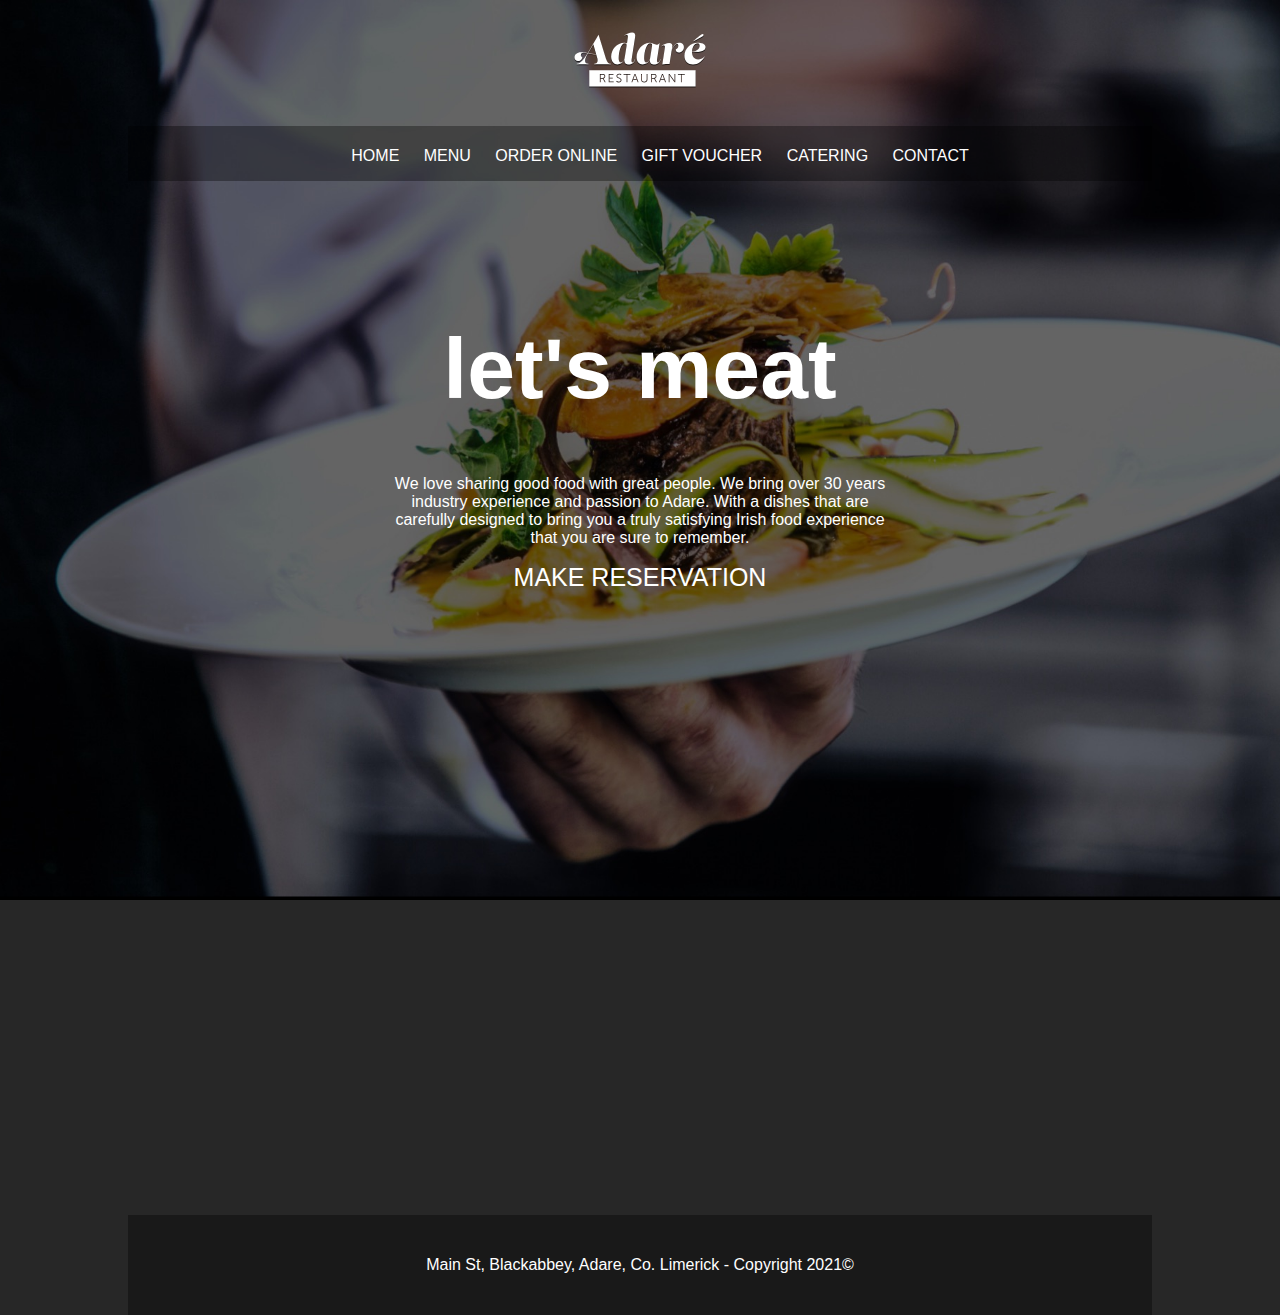
<file: index.html>
<!DOCTYPE html>
<html lang="en">
<head>
    <meta charset="UTF-8">
    <meta http-equiv="X-UA-Compatible" content="IE=edge">
    <meta name="viewport" content="width=device-width, initial-scale=1.0">
    <title>project1</title>
    <link rel="stylesheet" href="style.css">
 </head>
 <body>
       <div class="container">
       <header>
       <img src="./image/logo-adare-restaurant.png" alt="">
       </header>

       <nav>
       <ul>
             <li>
                  <a href="./HOME.html">HOME</a>
             </li>
             <li>
                   <a href="./MENU.html">MENU</a>
            </li>
             <li>
                  <a href="./ORDER ONLINE.html">ORDER ONLINE</a>
             </li>
             <li>
                  <a href="./GIFT VOUCHER.html">GIFT VOUCHER</a>
             </li>
             <li>
                  <a href="./CATERING.html">CATERING</a>
             </li>
             <li>
                  <a href="./CONTACT.html">CONTACT</a>
             </li>
              </ul>
              </nav>
       
             <main>
             <h1>let's meat</h1>
             <p>We love sharing good food with great people. We bring over 30 years industry experience and passion to Adare. With a dishes that are carefully designed to bring you a truly satisfying Irish food experience that you are sure to remember. </p>
             <a href="mailto:abduqodirabdukarimov2006@gamil.com?Subject=reservation">Make reservation</a>
             </main>

       <section>
            <iframe src="https://www.google.com/maps/embed?pb=!1m18!1m12!1m3!1d10498.157694424186!2d2.318271069775381!3d48.866992499999995!2m3!1f0!2f0!3f0!3m2!1i1024!2i768!4f13.1!3m3!1m2!1s0x47e66e3272ceab13%3A0x50c5f5811aada7d8!2sSur%20Mesure%20par%20Thierry%20Marx!5e0!3m2!1sru!2sus!4v1637850306361!5m2!1sru!2sus" width="100%" height="550" style="border:0;" allowfullscreen="" loading="lazy"></iframe>
       </section>
       <footer>
             <p>Main St, Blackabbey, Adare, Co. Limerick - Copyright 2021© </p>
       </footer>
       </div> 
 </body>
 </html>
</file>
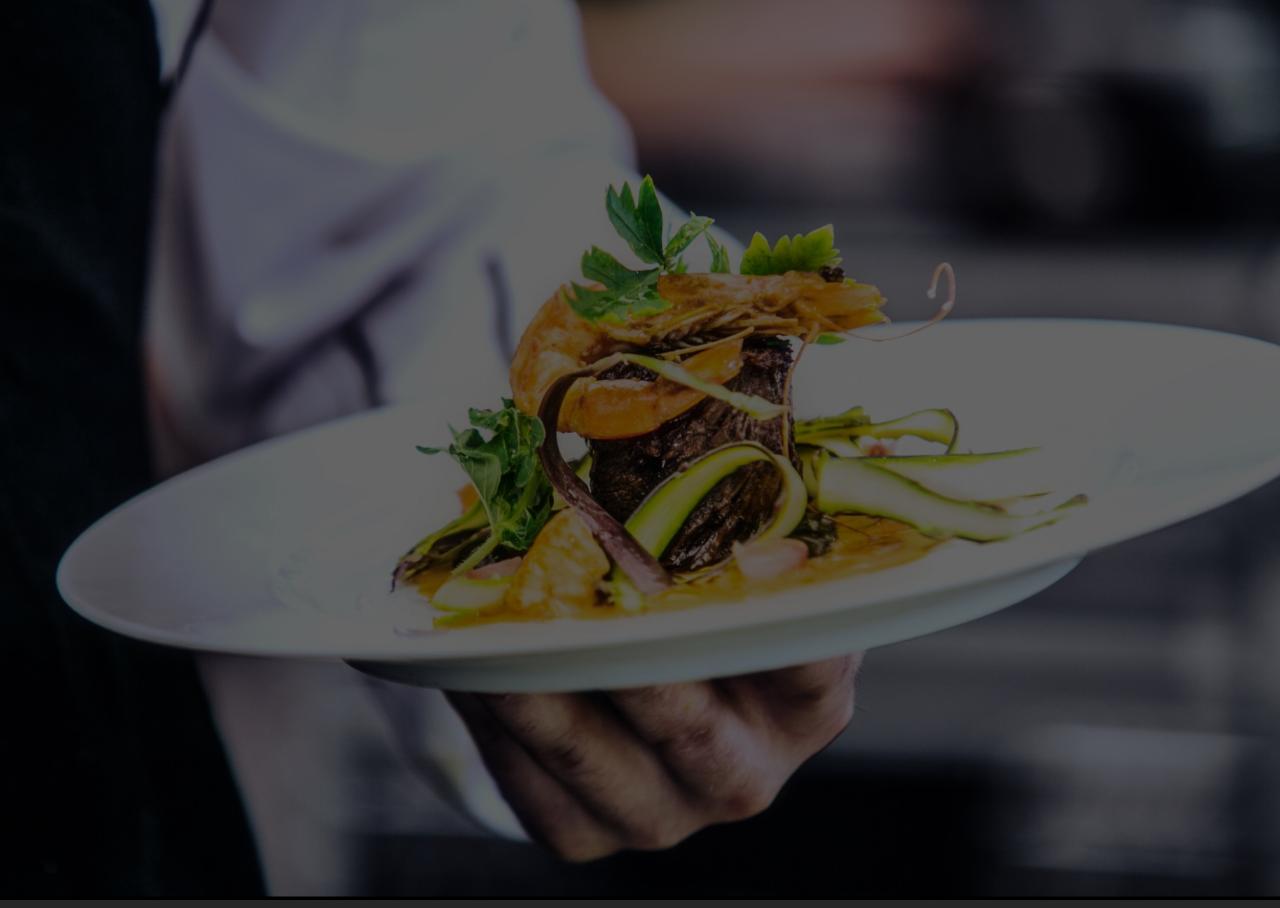
<file: CATERING.html>
<!DOCTYPE html>
<html lang="en">
<head>
    <meta charset="UTF-8">
    <meta http-equiv="X-UA-Compatible" content="IE=edge">
    <meta name="viewport" content="width=device-width, initial-scale=1.0">
    <title>project1</title>
    <link rel="stylesheet" href="style.css">
 </head>
</file>
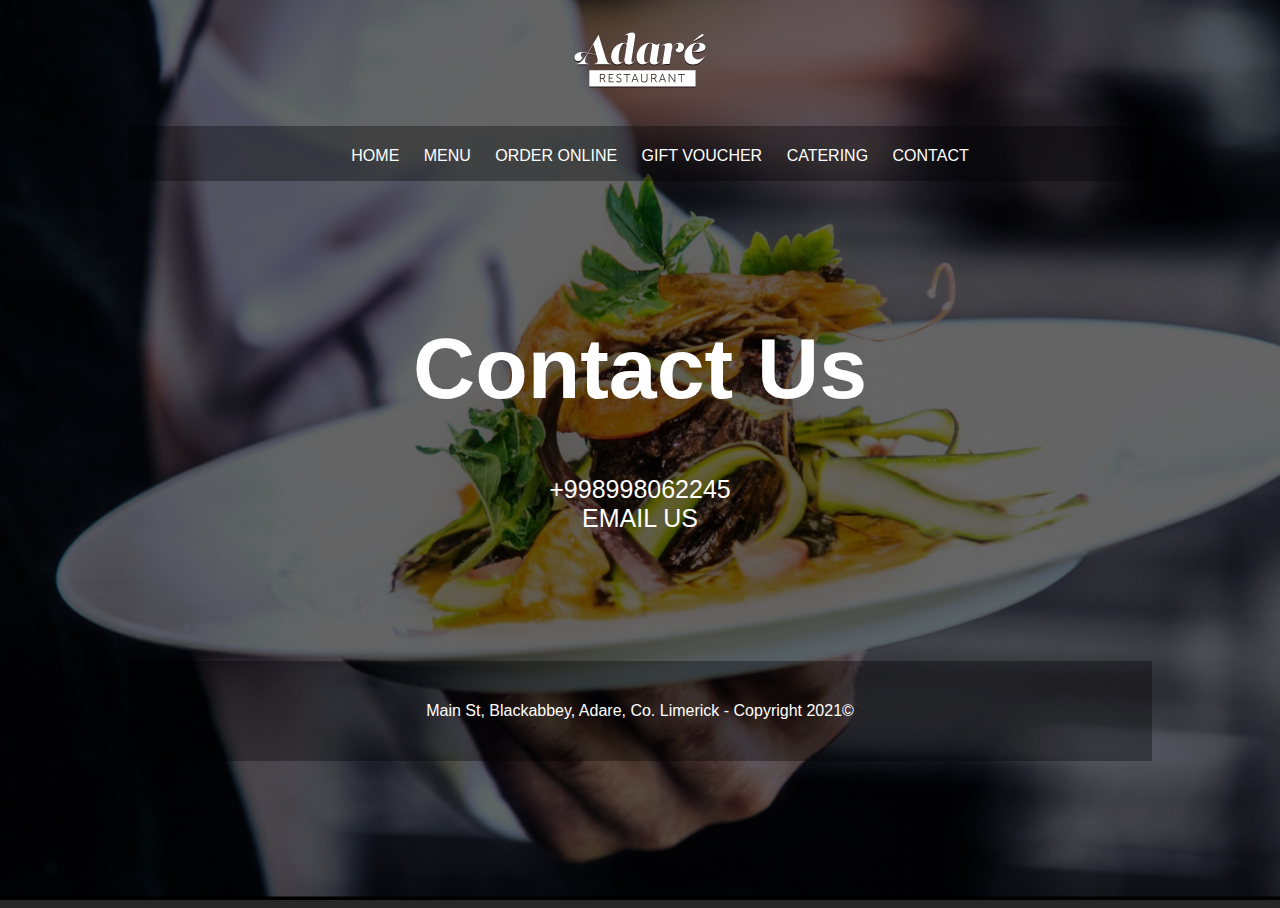
<file: CONTACT.html>
<!DOCTYPE html>
<html lang="en">
<head>
    <meta charset="UTF-8">
    <meta http-equiv="X-UA-Compatible" content="IE=edge">
    <meta name="viewport" content="width=device-width, initial-scale=1.0">
    <title>project1</title>
    <link rel="stylesheet" href="style.css">
 </head>
 <body>
     <div class="container">
          <header>
               <img src="./image/logo-adare-restaurant.png" alt="">
          </header>

          <nav>
               <ul>
                    <li>
                         <a href="./index.html">HOME</a>
                    </li>
                    <li>
                         <a href="./MENU.html">MENU</a>
                    </li>
                    <li>
                         <a href="./ORDER ONLINE.html">ORDER ONLINE</a>
                    </li>
                    <li>
                         <a href="./GIFT VOUCHER.html">GIFT VOUCHER</a>
                    </li>
                    <li>
                         <a href="./CATERING.html">CATERING</a>
                    </li>
                    <li>
                         <a href="./CONTACT.html">CONTACT</a>
                    </li>
               </ul>
          </nav>
          <main>
               <h1>Contact Us</h1>

               <a href="tel:+998998062245">+998998062245</a>
               <br>
               <a href="mailto:abduqodirabdukarimov2006@gmail.com">Email Us</a>
               
          </main>

     
          <footer>
               <p>Main St, Blackabbey, Adare, Co. Limerick - Copyright 2021© </p>
          </footer>
     </div> 
 </body>
 </html>
</file>
<file: style.css>
html, body, .container{
     height: 100%;
     font-family: Arial, Helvetica, sans-serif;
     color: white;
  }
  
  
  
  body {
     background-image: url(./image/background-adare-restaurant.jpg);
     background-position: center;
     background-size: cover;
     background-repeat: no-repeat;
     background-color: #272727;
     background-attachment: fixed;
  }
 
 .container {
    width: 1024px;
 margin-left: auto;
 margin-right: auto;

 }

 header{
    height: 118px;
   text-align: center;
 }

 nav {
    height: 40px;
    text-align: center;
    background-color: rgba(0, 0, 0, 0.34);
    padding: 5px 0 10px;
 }
 ul li{
    list-style: none;
    display: inline-block;
 }
 li a{
 color: white;
 text-decoration: none;
 margin: 0 10px;
 }

 main {
    text-align: center;
    color: white;
    height: 400px;
    padding: 80px 25% 0;
 }
 h1{
     font-size: 86px;
 }
 main a {
   color: white;
   text-transform: uppercase;
 }

 footer {
   height: 100px;
   background-color: rgba(0, 0, 0, 0.34);
   display: grid;
   place-items: center;

   /* display: flex;
   align-items: center;
   justify-content: center; */
 }
   /* menu styles */

   .menu {
      padding: 0px;
      min-height: 1200px;
      display: flex;
      flex-wrap: wrap;
      justify-content: space-between;
   }
.frame {
   width: 27%;
   height: calc((20vw - 20px) / 16 *9);
   background-color: orange;
 /* display: flex;
 justify-content: center; */
  display: grid;
   place-items: center;
   background-position: center;
   background-size: cover;
}
.frame p {
   display: grid;
   place-items: center;
   margin-top: 50px;
   width: 100%;
   height: 100%;
   opacity: 0;
   background-color: rgba(0, 0, 0, 0.54);
   background-position: center;
   background-size: cover;

  transition: all 0.4s ease-in-out;
}
.frame p:hover {
   margin-top: 15px;
   opacity: 1;
}
#food1 {
   background-image: url(./image/food1.jpg);
}

#food2 {
   background-image: url(./image/food2.jpg);
}
#food3 {
   background-image: url(./image/food3.jpg);
}
#food4 {
   background-image: url(./image/food4.jpg);
}
#food5 {
   background-image: url(./image/food5.jpg);
}
#food6 {
   background-image: url(./image/food6.jpg);
}
#food7 {
   background-image: url(./image/food7.jpg);
}
#food8 {
   background-image: url(./image/food8jpg.jpg);
}
#food9 {
   background-image: url(./image/food9.jpg);
}
#food10 {
   background-image: url(./image/food10.jpg);
}
#food11 {
   background-image: url(./image/food11.jpg);
}
#food12 {
   background-image: url(./image/food12.jpg);
}
h1 {
   text-align: center;
}
main a{
   text-align: center;
   color: white;
   font-size: 25px;
   margin-bottom: 20px;
   text-decoration: none;
}
</file>
